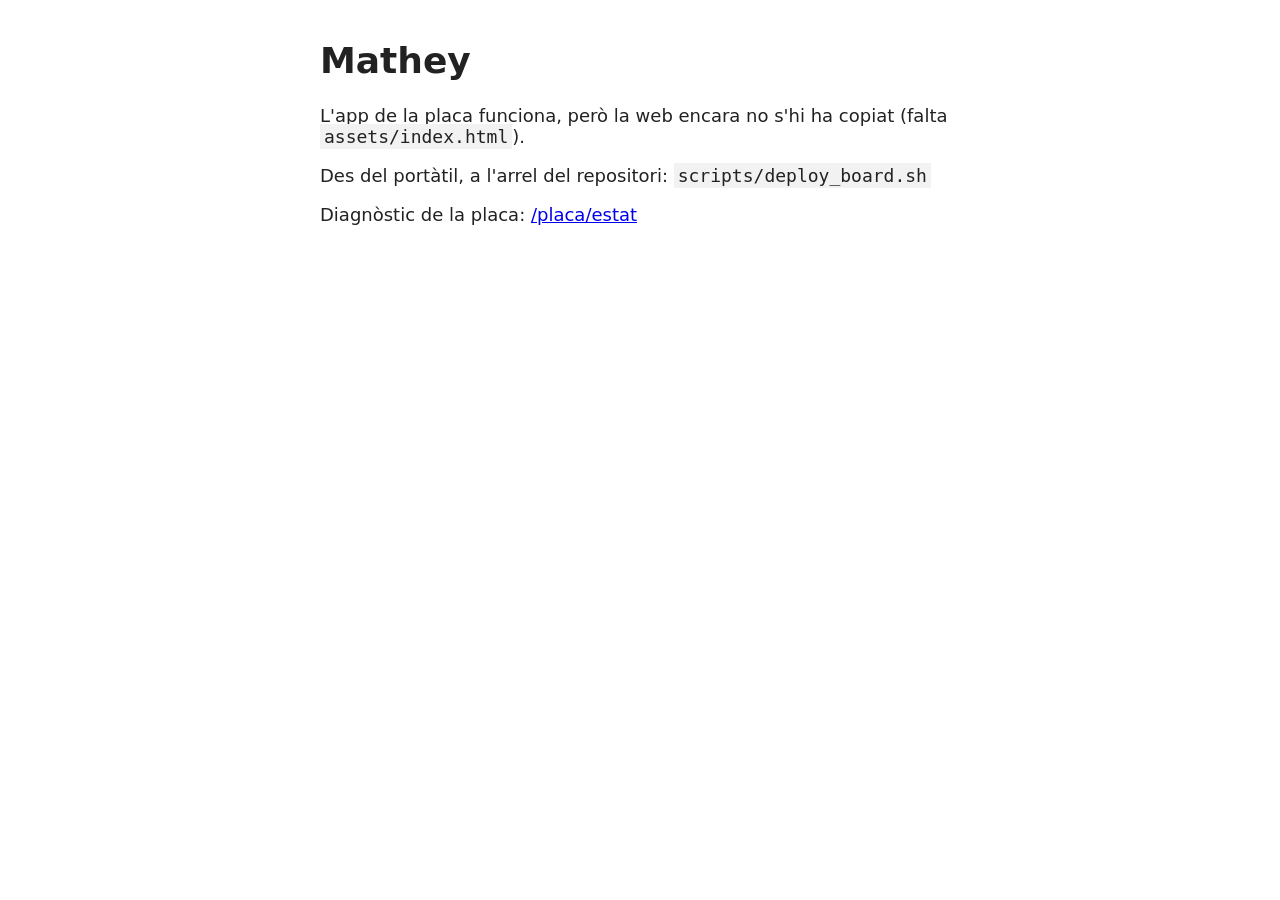
<file: ArduinoApps/mathey/python/sense_web/index.html>
<!doctype html>
<html lang="ca">
<head>
  <meta charset="utf-8">
  <meta name="viewport" content="width=device-width, initial-scale=1">
  <title>Mathey</title>
  <style>
    body { font: 18px system-ui, sans-serif; max-width: 640px; margin: 40px auto; padding: 0 16px; color: #222; background: #fff; }
    code { background: #f2f2f2; padding: 2px 4px; }
  </style>
</head>
<body>
  <h1>Mathey</h1>
  <p>L'app de la placa funciona, però la web encara no s'hi ha copiat
     (falta <code>assets/index.html</code>).</p>
  <p>Des del portàtil, a l'arrel del repositori: <code>scripts/deploy_board.sh</code></p>
  <p>Diagnòstic de la placa: <a href="/placa/estat">/placa/estat</a></p>
</body>
</html>
</file>
